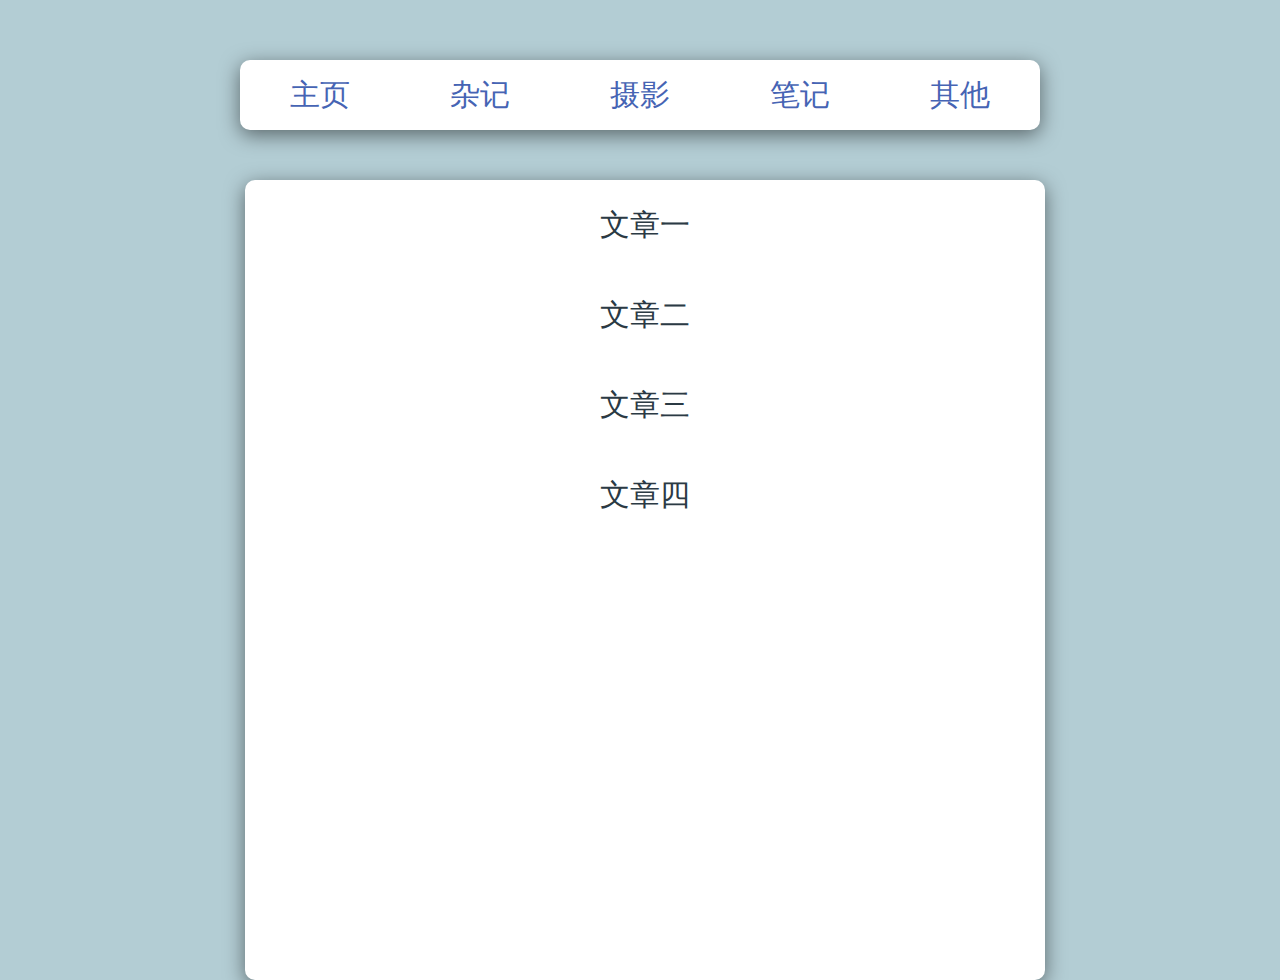
<file: articles.html>
<!DOCTYPE html>
<html>

<head>
    <link rel="stylesheet" type="text/css" href="main_page.css">
    <meta charset="utf-8">
    <title> zrz's articles </title>
</head>

<body>
    <div class="navigator">
        <ul>
            <li><a href="./main_page.html">主页</a></li>
            <li><a href="./articles.html">杂记</a></li>
            <li><a href="./photographies.html">摄影</a></li>
            <li><a href="./notes.html">笔记</a></li>
            <li><a href="./others.html">其他</a></li>
            <div class="navigator_box"></div>
        </ul>
    </div>

    <div class="article_list">
        <ul>
            <li><a href="./articles/article_1.html">文章一</a></li>
            <li><a href="./articles/article_2.html">文章二</a></li>
            <li><a href="./articles/article_3.html">文章三</a></li>
            <li><a href="./articles/article_4.html">文章四</a></li>
            <div class="article_box_left"></div>
            <div class="article_box_right"></div>
        </ul>
    </div>
    
</body>

</html>
</file>
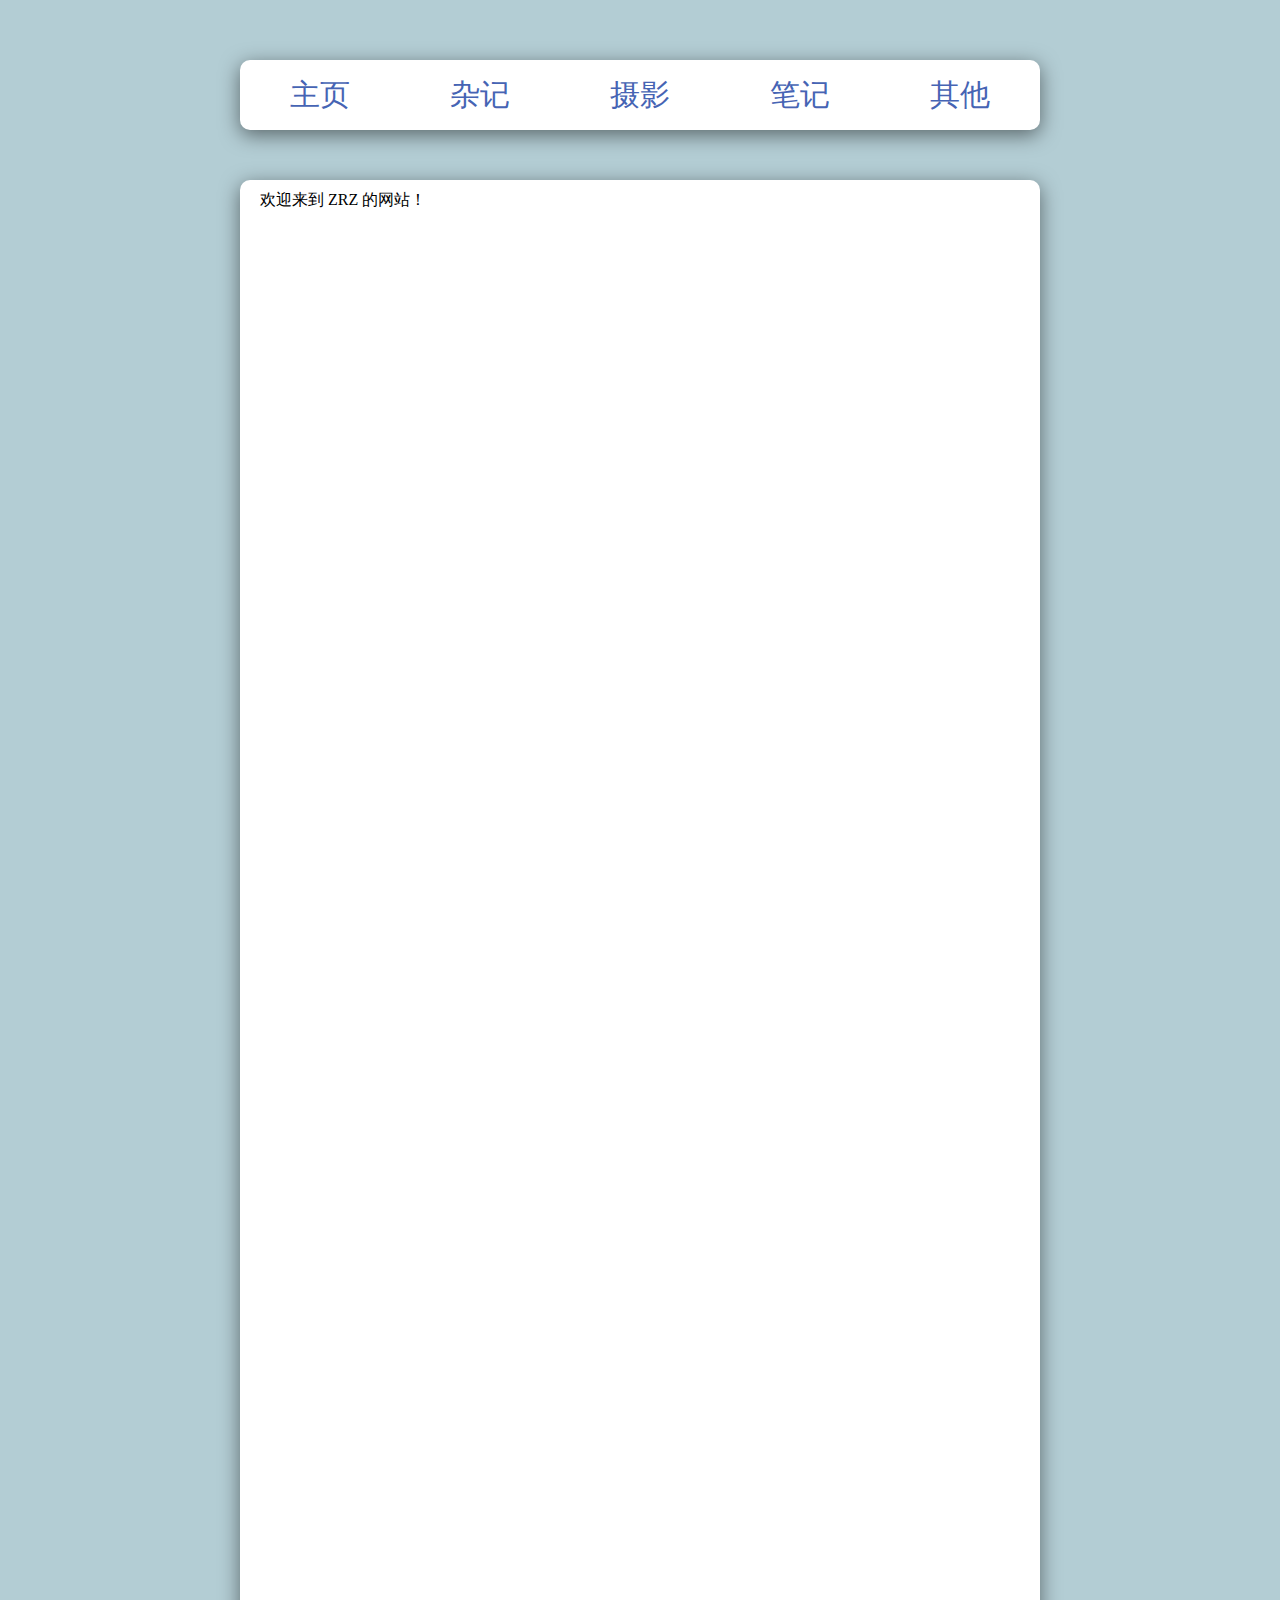
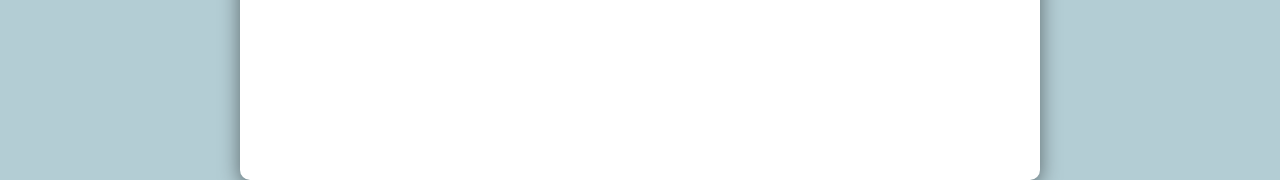
<file: main_page.html>
<!DOCTYPE html>
<html>

<head>
    <link rel="stylesheet" type="text/css" href="main_page.css">
    <meta charset="utf-8">
    <title> zrz's personal site </title>
</head>

<body>
    <div class="navigator">
        <ul>
            <li><a href="./main_page.html">主页</a></li>
            <li><a href="./articles.html">杂记</a></li>
            <li><a href="./photographies.html">摄影</a></li>
            <li><a href="./notes.html">笔记</a></li>
            <li><a href="./others.html">其他</a></li>
            <div class="navigator_box"></div>
        </ul>
    </div>

    <div class="page_content">
        <div class="main_page_para">
            <p>
                欢迎来到 ZRZ 的网站！<br>
                <!-- 本人目前是中科大大三在读计算机学院学生 <br>
                由于本人第一次接触 html 和 css，所以网站可能排版方面会有些粗糙，请见谅。<br>
                contact:<br>
                QQ:419154984 &nbsp; 小暴龙 <br>
                WeChat: zhong419154984 &nbsp; 小暴龙 -->
            </p>
        </div>
    </div>

</body>

</html>
</file>
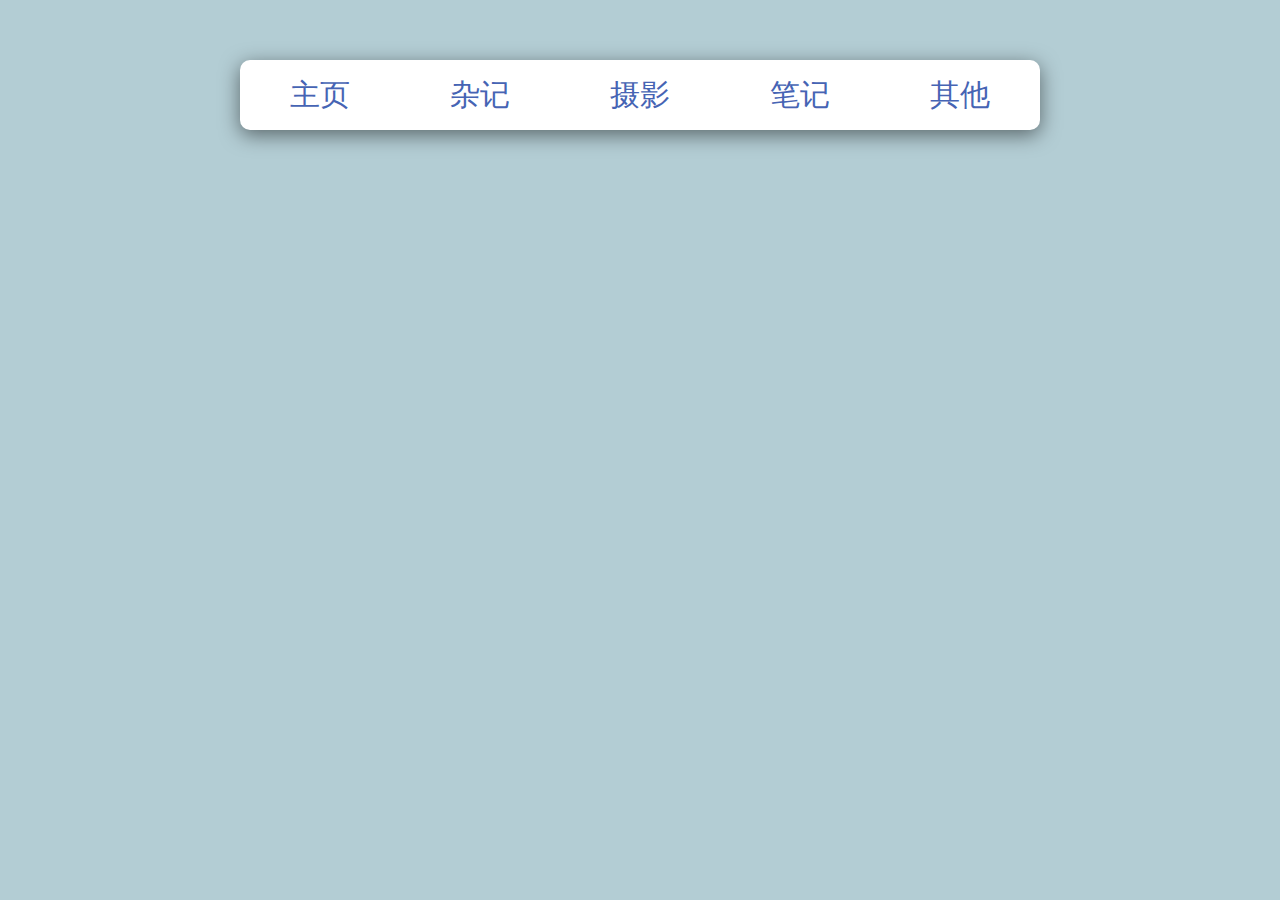
<file: notes.html>
<!DOCTYPE html>
<html>

<head>
    <link rel="stylesheet" type="text/css" href="main_page.css">
    <meta charset="utf-8">
    <title> zrz's notes </title>
</head>

<body>
    <div class="navigator">
        <ul>
            <li><a href="./main_page.html">主页</a></li>
            <li><a href="./articles.html">杂记</a></li>
            <li><a href="./photographies.html">摄影</a></li>
            <li><a href="./notes.html">笔记</a></li>
            <li><a href="./others.html">其他</a></li>
            <div class="navigator_box"></div>
        </ul>
    </div>

</body>

</html>
</file>
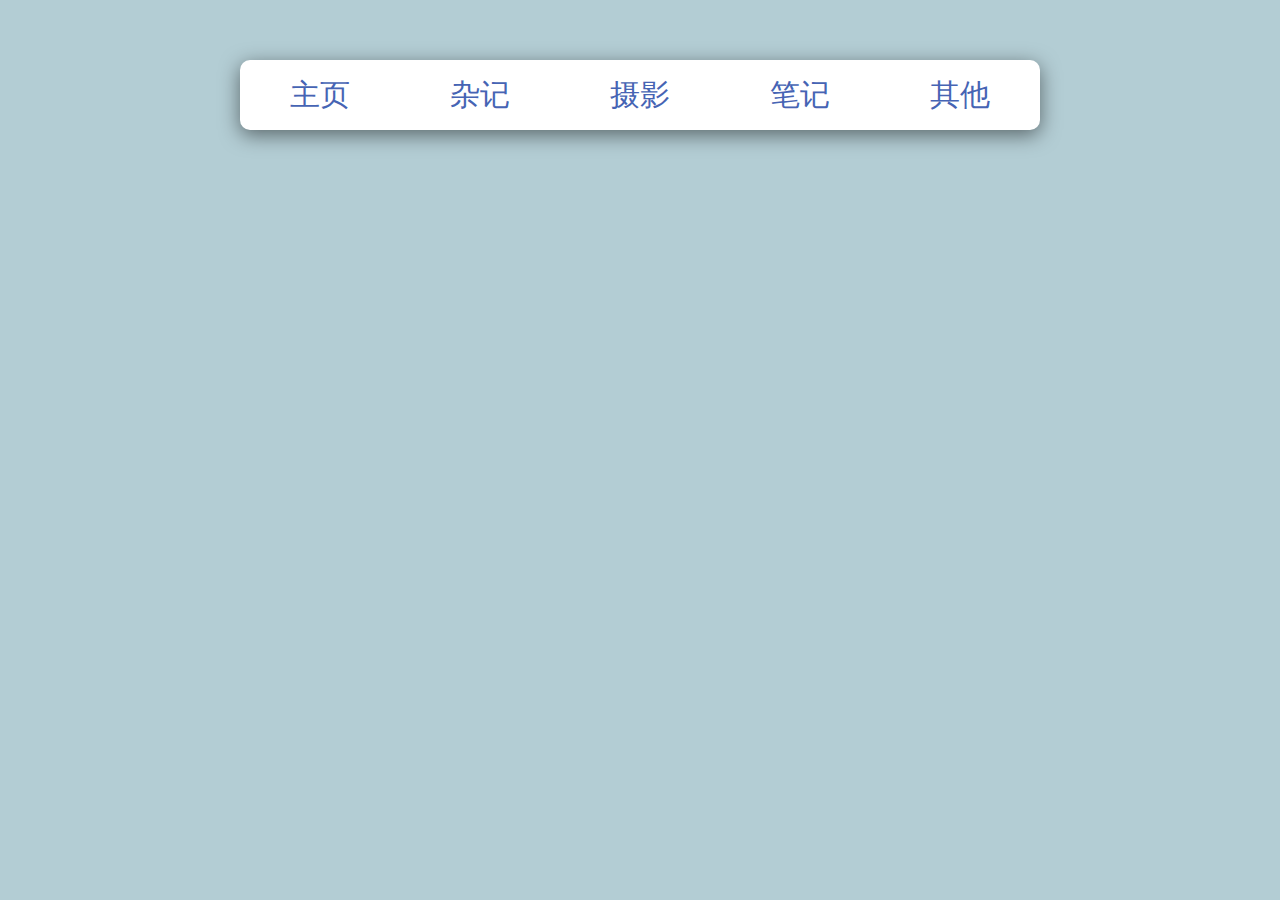
<file: others.html>
<!DOCTYPE html>
<html>

<head>
    <link rel="stylesheet" type="text/css" href="main_page.css">
    <meta charset="utf-8">
    <title> something strange </title>
</head>

<body>
    <div class="navigator">
        <ul>
            <li><a href="./main_page.html">主页</a></li>
            <li><a href="./articles.html">杂记</a></li>
            <li><a href="./photographies.html">摄影</a></li>
            <li><a href="./notes.html">笔记</a></li>
            <li><a href="./others.html">其他</a></li>
            <div class="navigator_box"></div>
        </ul>
    </div>
    
</body>

</html>
</file>
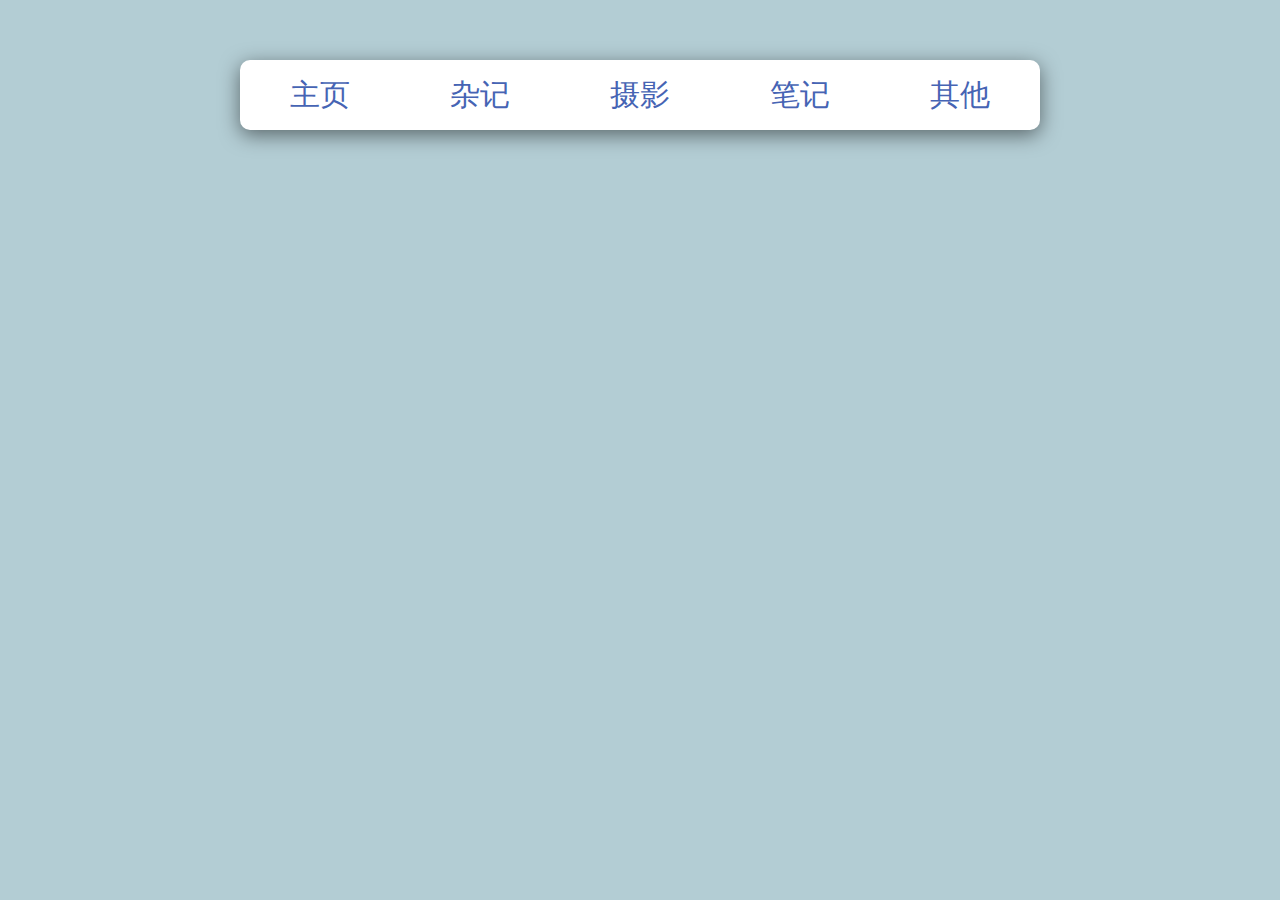
<file: photographies.html>
<!DOCTYPE html>
<html>

<head>
    <link rel="stylesheet" type="text/css" href="main_page.css">
    <meta charset="utf-8">
    <title> zrz's photos </title>
</head>

<body>
    <div class="navigator">
        <ul>
            <li><a href="./main_page.html">主页</a></li>
            <li><a href="./articles.html">杂记</a></li>
            <li><a href="./photographies.html">摄影</a></li>
            <li><a href="./notes.html">笔记</a></li>
            <li><a href="./others.html">其他</a></li>
            <div class="navigator_box"></div>
        </ul>
    </div>
    
</body>

</html>
</file>
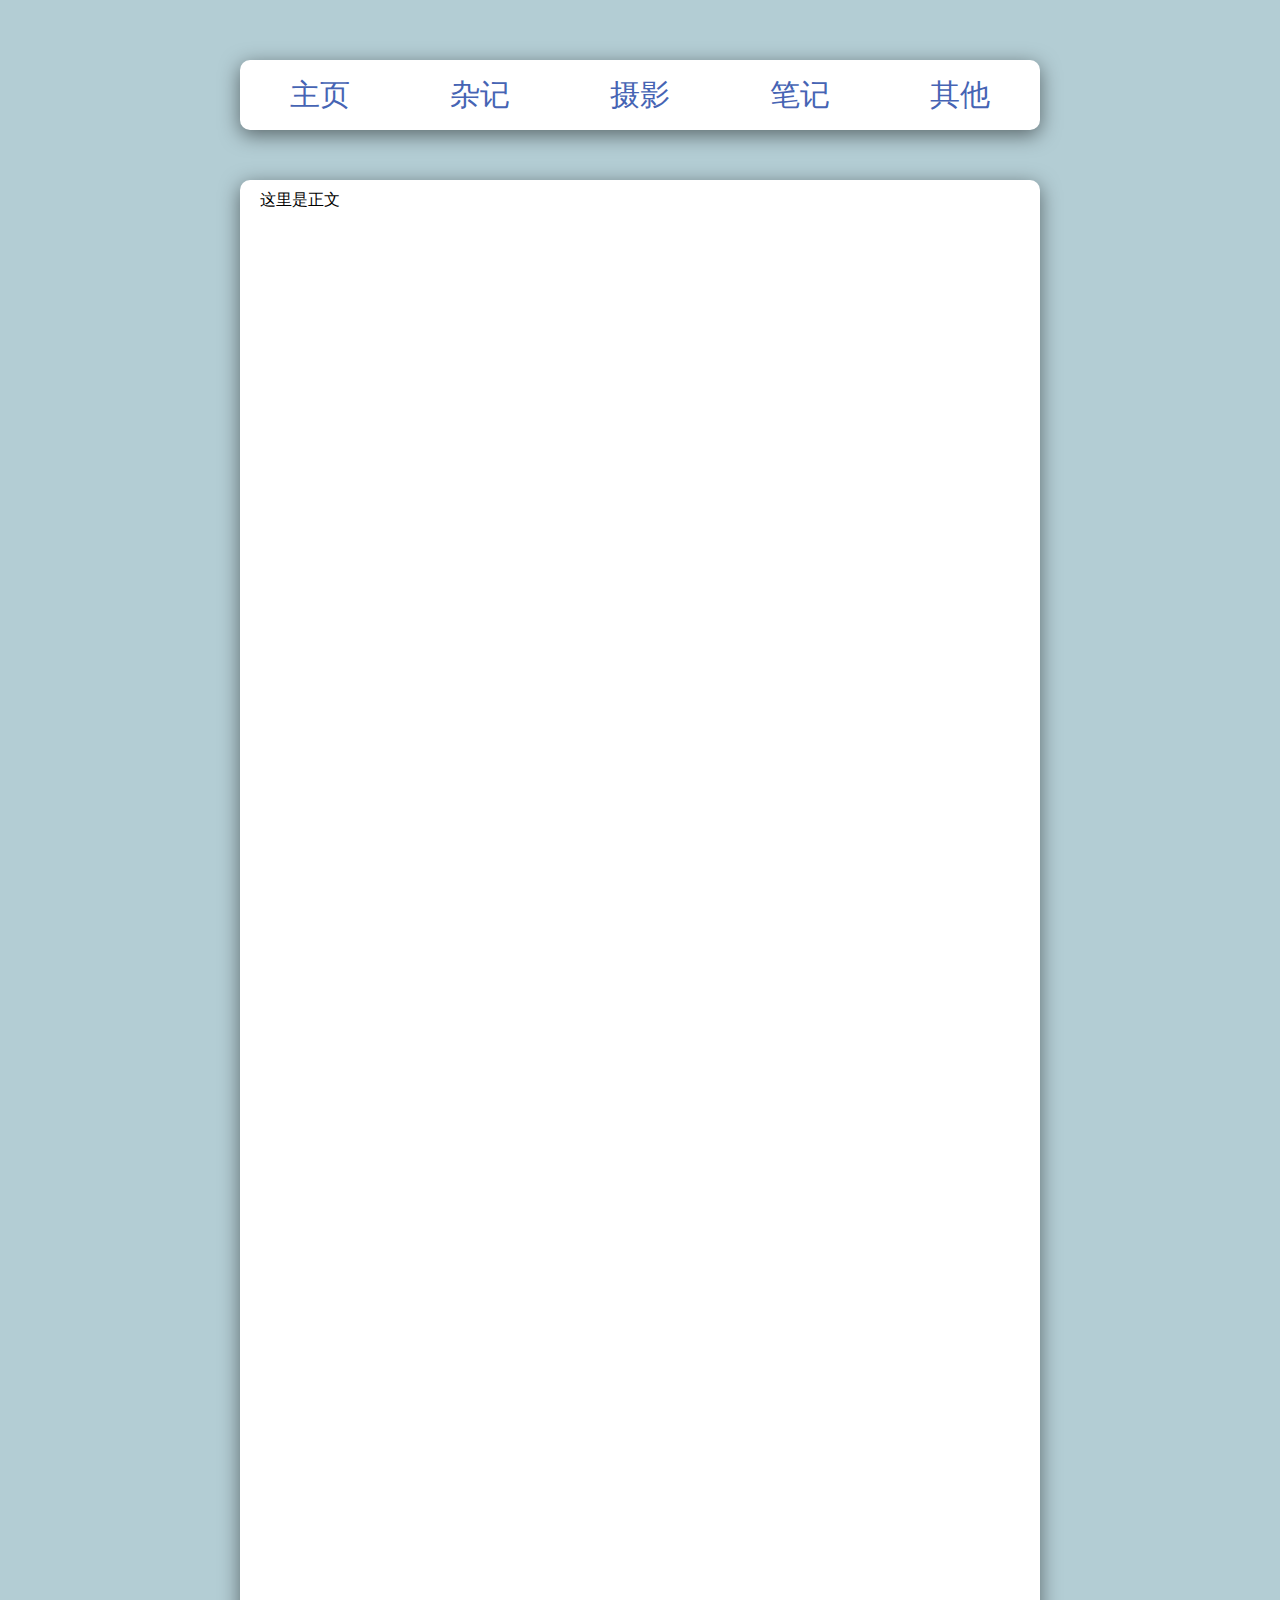
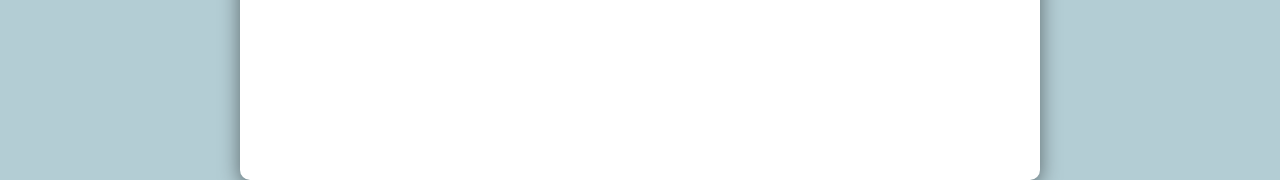
<file: articles/article_1.html>
<!DOCTYPE html>
<html>

<head>
    <link rel="stylesheet" type="text/css" href="../main_page.css">
    <meta charset="utf-8">
    <title> zrz's articles_1 </title>
</head>

<body>
    <div class="navigator">
        <ul>
            <li><a href="../main_page.html">主页</a></li>
            <li><a href="../articles.html">杂记</a></li>
            <li><a href="../photographies.html">摄影</a></li>
            <li><a href="../notes.html">笔记</a></li>
            <li><a href="../others.html">其他</a></li>
            <div class="navigator_box"></div>
        </ul>
    </div>

    <div class="page_content">
        <div class="article_content">
            <p>
                这里是正文
            </p>
        </div>
    </div>
</body>

</html>
</file>
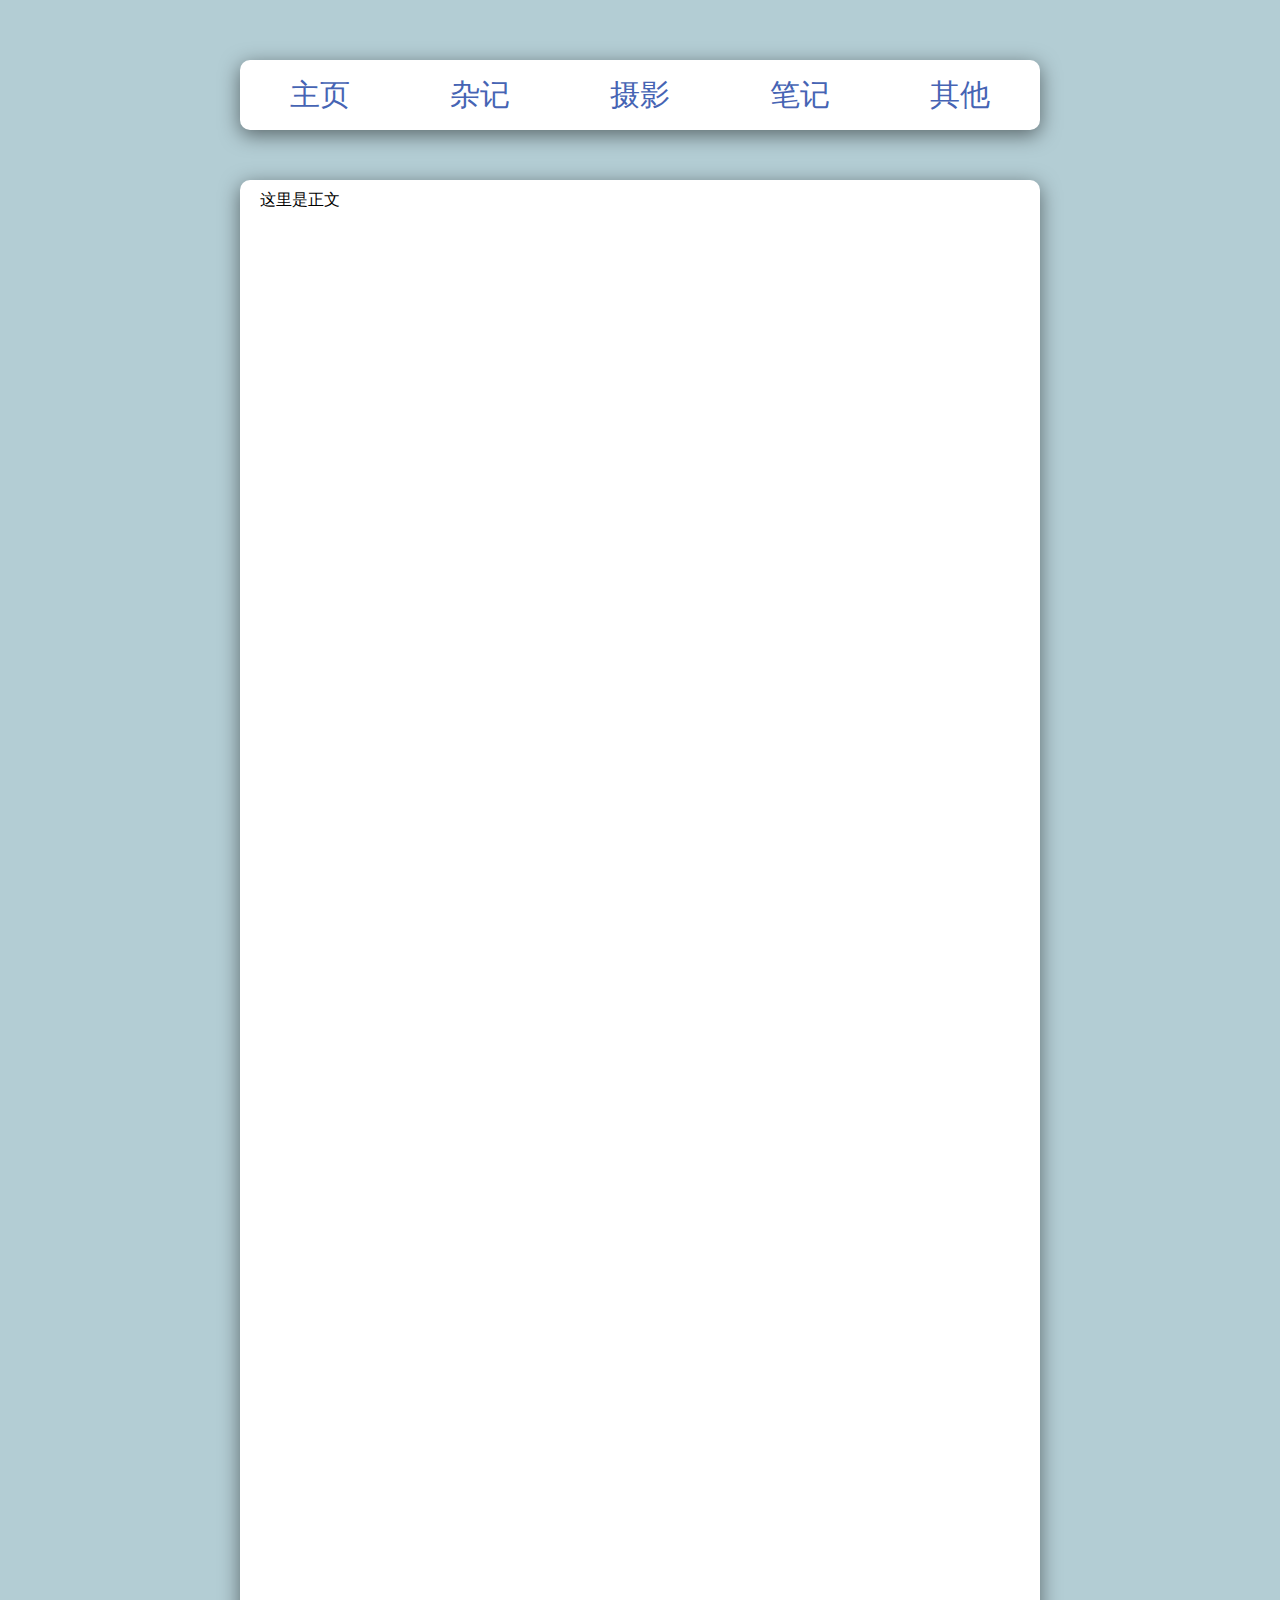
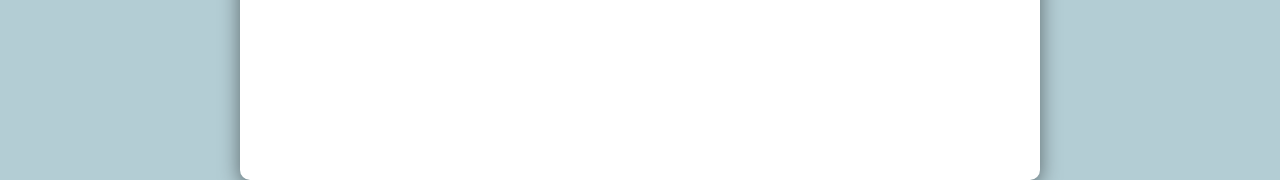
<file: articles/article_2.html>
<!DOCTYPE html>
<html>

<head>
    <link rel="stylesheet" type="text/css" href="../main_page.css">
    <meta charset="utf-8">
    <title> zrz's articles_2 </title>
</head>

<body>
    <div class="navigator">
        <ul>
            <li><a href="../main_page.html">主页</a></li>
            <li><a href="../articles.html">杂记</a></li>
            <li><a href="../photographies.html">摄影</a></li>
            <li><a href="../notes.html">笔记</a></li>
            <li><a href="../others.html">其他</a></li>
            <div class="navigator_box"></div>
        </ul>
    </div>

    <div class="page_content">
        <div class="article_content">
            <p>
                这里是正文
            </p>
        </div>
    </div>
</body>

</html>
</file>
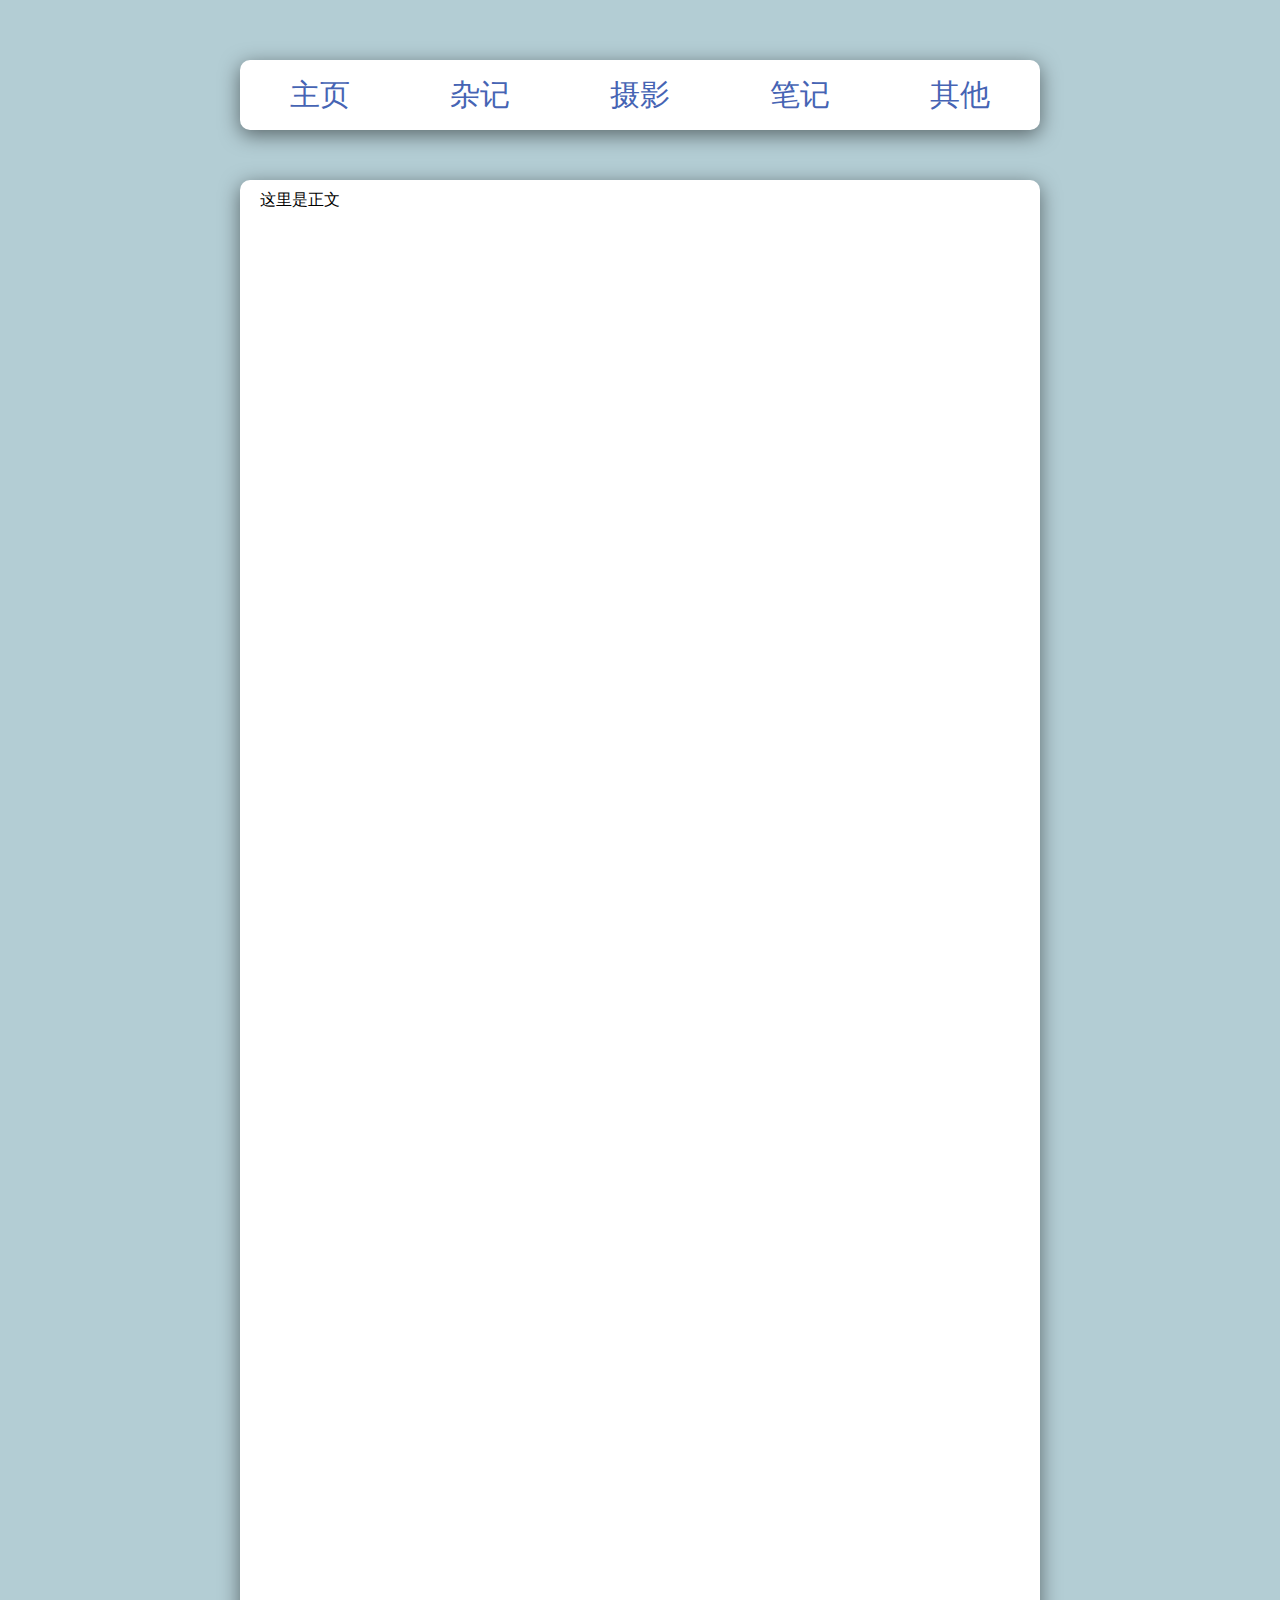
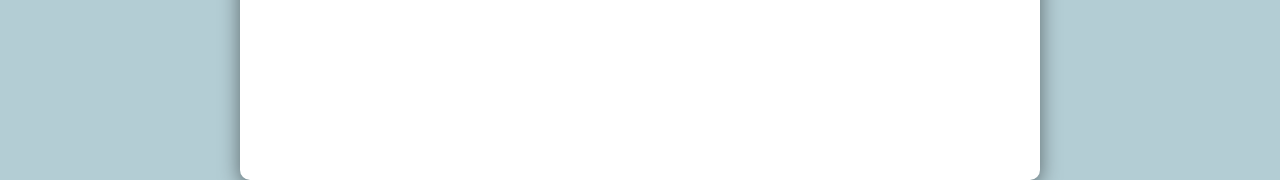
<file: articles/article_3.html>
<!DOCTYPE html>
<html>

<head>
    <link rel="stylesheet" type="text/css" href="../main_page.css">
    <meta charset="utf-8">
    <title> zrz's articles_3 </title>
</head>

<body>
    <div class="navigator">
        <ul>
            <li><a href="../main_page.html">主页</a></li>
            <li><a href="../articles.html">杂记</a></li>
            <li><a href="../photographies.html">摄影</a></li>
            <li><a href="../notes.html">笔记</a></li>
            <li><a href="../others.html">其他</a></li>
            <div class="navigator_box"></div>
        </ul>
    </div>

    <div class="page_content">
        <div class="article_content">
            <p>
                这里是正文
            </p>
        </div>
    </div>
</body>

</html>
</file>
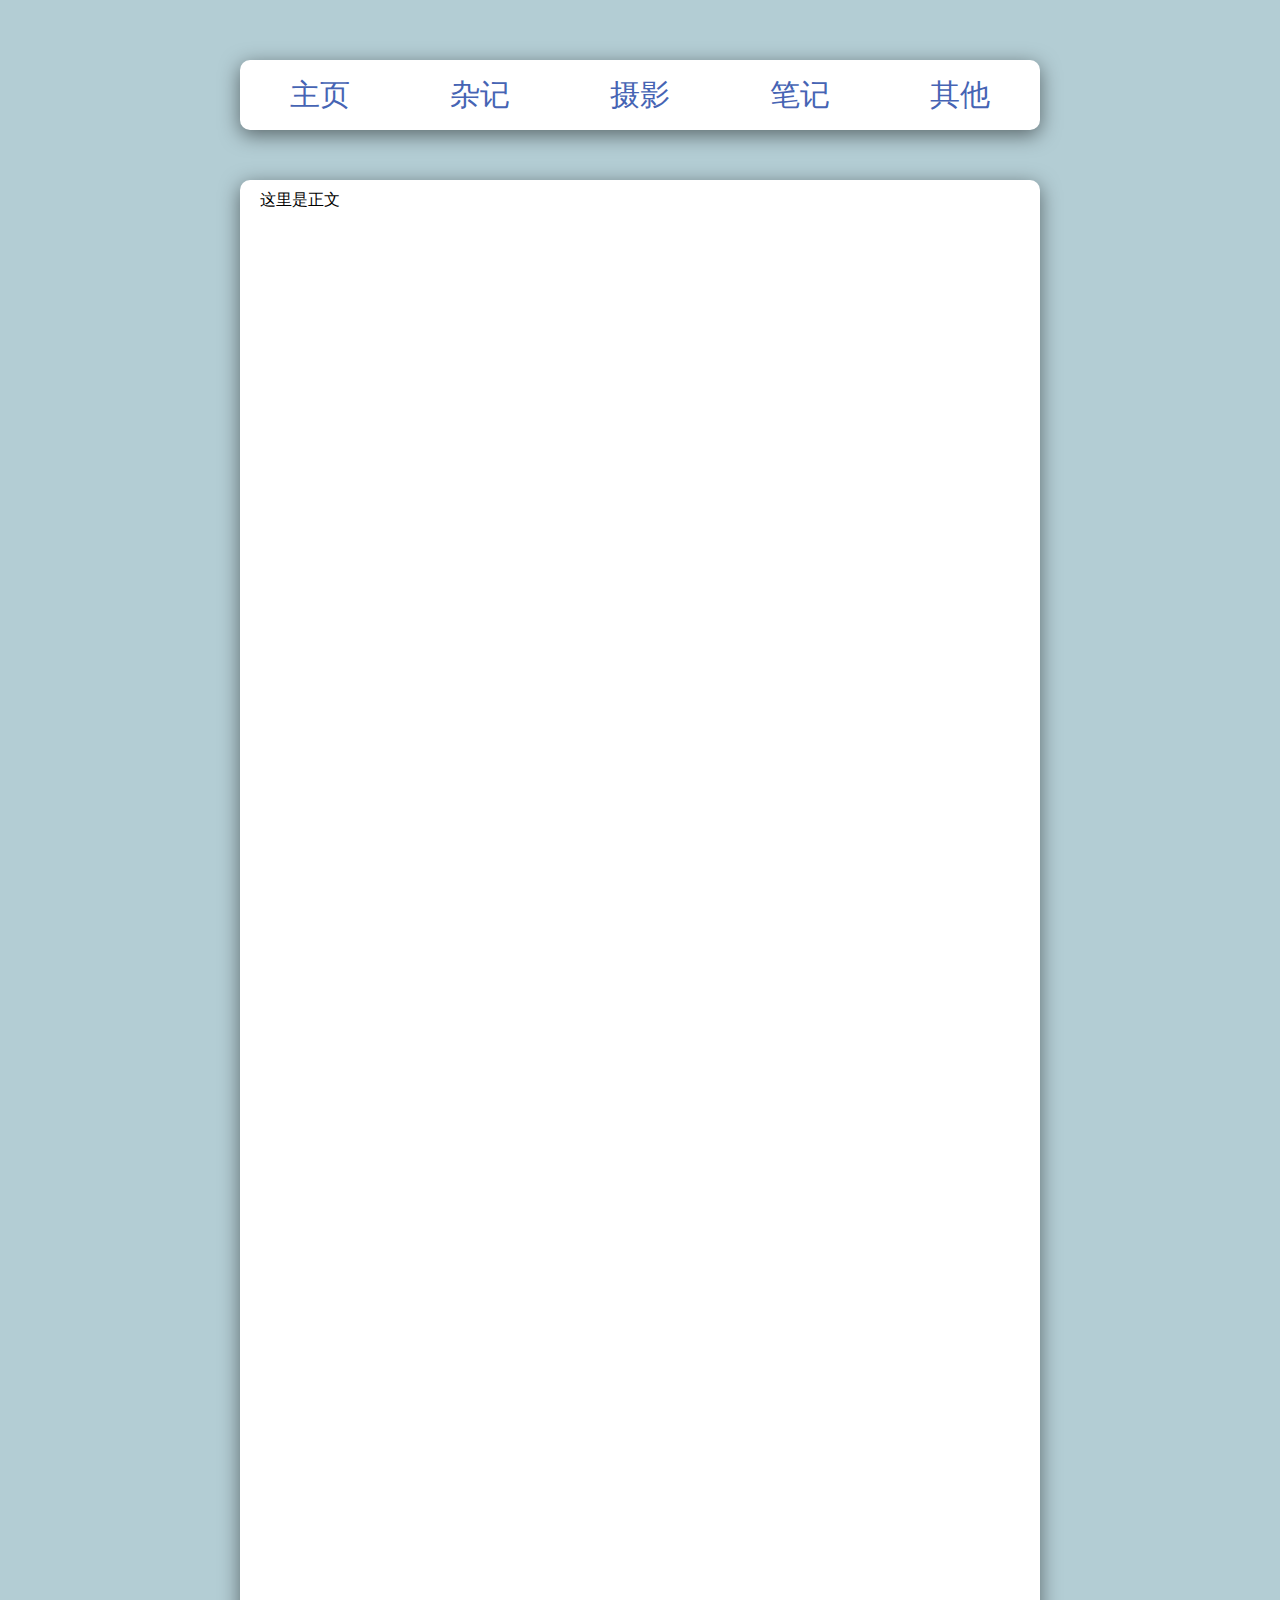
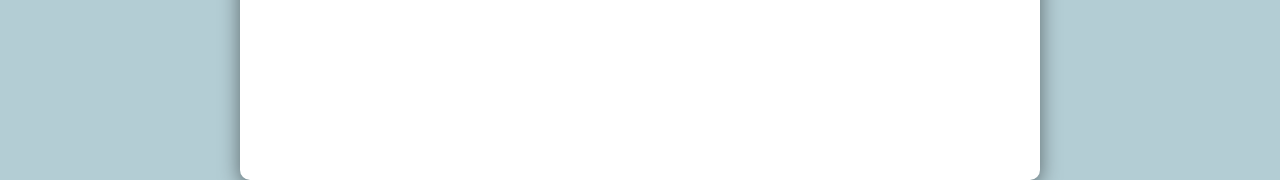
<file: articles/article_4.html>
<!DOCTYPE html>
<html>

<head>
    <link rel="stylesheet" type="text/css" href="../main_page.css">
    <meta charset="utf-8">
    <title> zrz's articles_4 </title>
</head>

<body>
    <div class="navigator">
        <ul>
            <li><a href="../main_page.html">主页</a></li>
            <li><a href="../articles.html">杂记</a></li>
            <li><a href="../photographies.html">摄影</a></li>
            <li><a href="../notes.html">笔记</a></li>
            <li><a href="../others.html">其他</a></li>
            <div class="navigator_box"></div>
        </ul>
    </div>

    <div class="page_content">
        <div class="article_content">
            <p>
                这里是正文
            </p>
        </div>
    </div>
</body>

</html>
</file>
<file: main_page.css>
* {
    list-style: none;
    padding: 0;
    margin: 0;
    text-decoration: none;
}

body {
    display: flex;
    justify-content: center;
    align-items: top;
    height: 100vh;
    background-color: #b3cdd4;
}

/* main_page.html */
.navigator {
    width: 800px;
    height: 70px;
    position: relative;
    top: 0;
    box-shadow: 0 5px 20px rgba(0,0,0,0.5);
    border-radius: 10px;
    background-color: #fff;
    margin-top: 60px;
}

.navigator ul {
    width: 100%;
    height: 100%;
    display: flex;
    align-items: center;
    right: 5%;
}

.navigator ul .navigator_box {
    position: absolute;
    bottom: 0;
    left: 0;
    width: calc((100%/5)*1);
    height: 10px;
    border-radius: 2px;
    transition: .5s;
}

.navigator ul li {
    width: 100%;
    text-align: center;
}

.navigator ul li a {
    color: rgb(70, 100, 180);
    font: 100 30px '';
    display: block;
    width: 100%;
    height: 100%;
    line-height: 70px;
}

.navigator ul li:nth-child(1):hover~.navigator_box {
    left: calc((100%/5)*0);
    background-color: red;
}

.navigator ul li:nth-child(2):hover~.navigator_box {
    left: calc((100%/5)*1);
    background-color: blue;
}

.navigator ul li:nth-child(3):hover~.navigator_box {
    left: calc((100%/5)*2);
    background-color: grey;
}

.navigator ul li:nth-child(4):hover~.navigator_box {
    left: calc((100%/5)*3);
    background-color: blue;
}

.navigator ul li:nth-child(5):hover~.navigator_box {
    left: calc((100%/5)*4);
    background-color: grey;
}

.page_content {
    position: absolute;
    top: 180px;
    width: 800px;
    height: 1600px;
    background-color: #fff;
    box-shadow: 0 5px 20px rgba(0,0,0,0.5);
    border-radius: 10px;
}

.main_page_para {
    margin-left: 20px;
    margin-right: 20px;
    margin-top: 10px;
}


/* articles.html */
.article_list {
    position: absolute;
    margin-top: 180px;
    margin-left: 10px;
    width: 800px;
    height: 800px;
    background-color: #fff;
    border-radius: 10px;
    box-shadow: 0 5px 20px rgba(0,0,0,0.5);
}

.article_list ul {
    width: 800px;
    position: absolute;
    align-items: center;
}

.article_list ul li {
    width: 800px;
    text-align: center;
}

.article_list ul li a {
    color: #2b3a44;
    font: 100 30px '';
    display: block;
    width: 800px;
    height: 100%;
    line-height: 90px;
    /* margin-left: 20px; */
    top: 20px;
}

.article_list ul .article_box_left {
    color: #497046;
    position: absolute;
    left: 0;
    top: 0;
    width: 10px;
    height: calc((100%/4)*1);
    border-radius: 2px;
    transition: .5s;
}

.article_list ul li:nth-child(1):hover~.article_box_left {
    background-color: #497046;
    top: calc((100%/4)*0);
}

.article_list ul li:nth-child(2):hover~.article_box_left {
    background-color: #497046;
    top: calc((100%/4)*1);
}

.article_list ul li:nth-child(3):hover~.article_box_left {
    background-color: #497046;
    top: calc((100%/4)*2);
}

.article_list ul li:nth-child(4):hover~.article_box_left {
    background-color: #497046;
    top: calc((100%/4)*3);
}

.article_list ul .article_box_right {
    color: #497046;
    position: absolute;
    right: 0px;
    top: 0;
    width: 10px;
    height: calc((100%/4)*1);
    border-radius: 2px;
    transition: .5s;
}

.article_list ul li:nth-child(1):hover~.article_box_right {
    background-color: #497046;
    top: calc((100%/4)*0);
}

.article_list ul li:nth-child(2):hover~.article_box_right {
    background-color: #497046;
    top: calc((100%/4)*1);
}

.article_list ul li:nth-child(3):hover~.article_box_right {
    background-color: #497046;
    top: calc((100%/4)*2);
}

.article_list ul li:nth-child(4):hover~.article_box_right {
    background-color: #497046;
    top: calc((100%/4)*3);
}


.article_content {
    margin-left: 20px;
    margin-right: 20px;
    margin-top: 10px;
}
</file>
